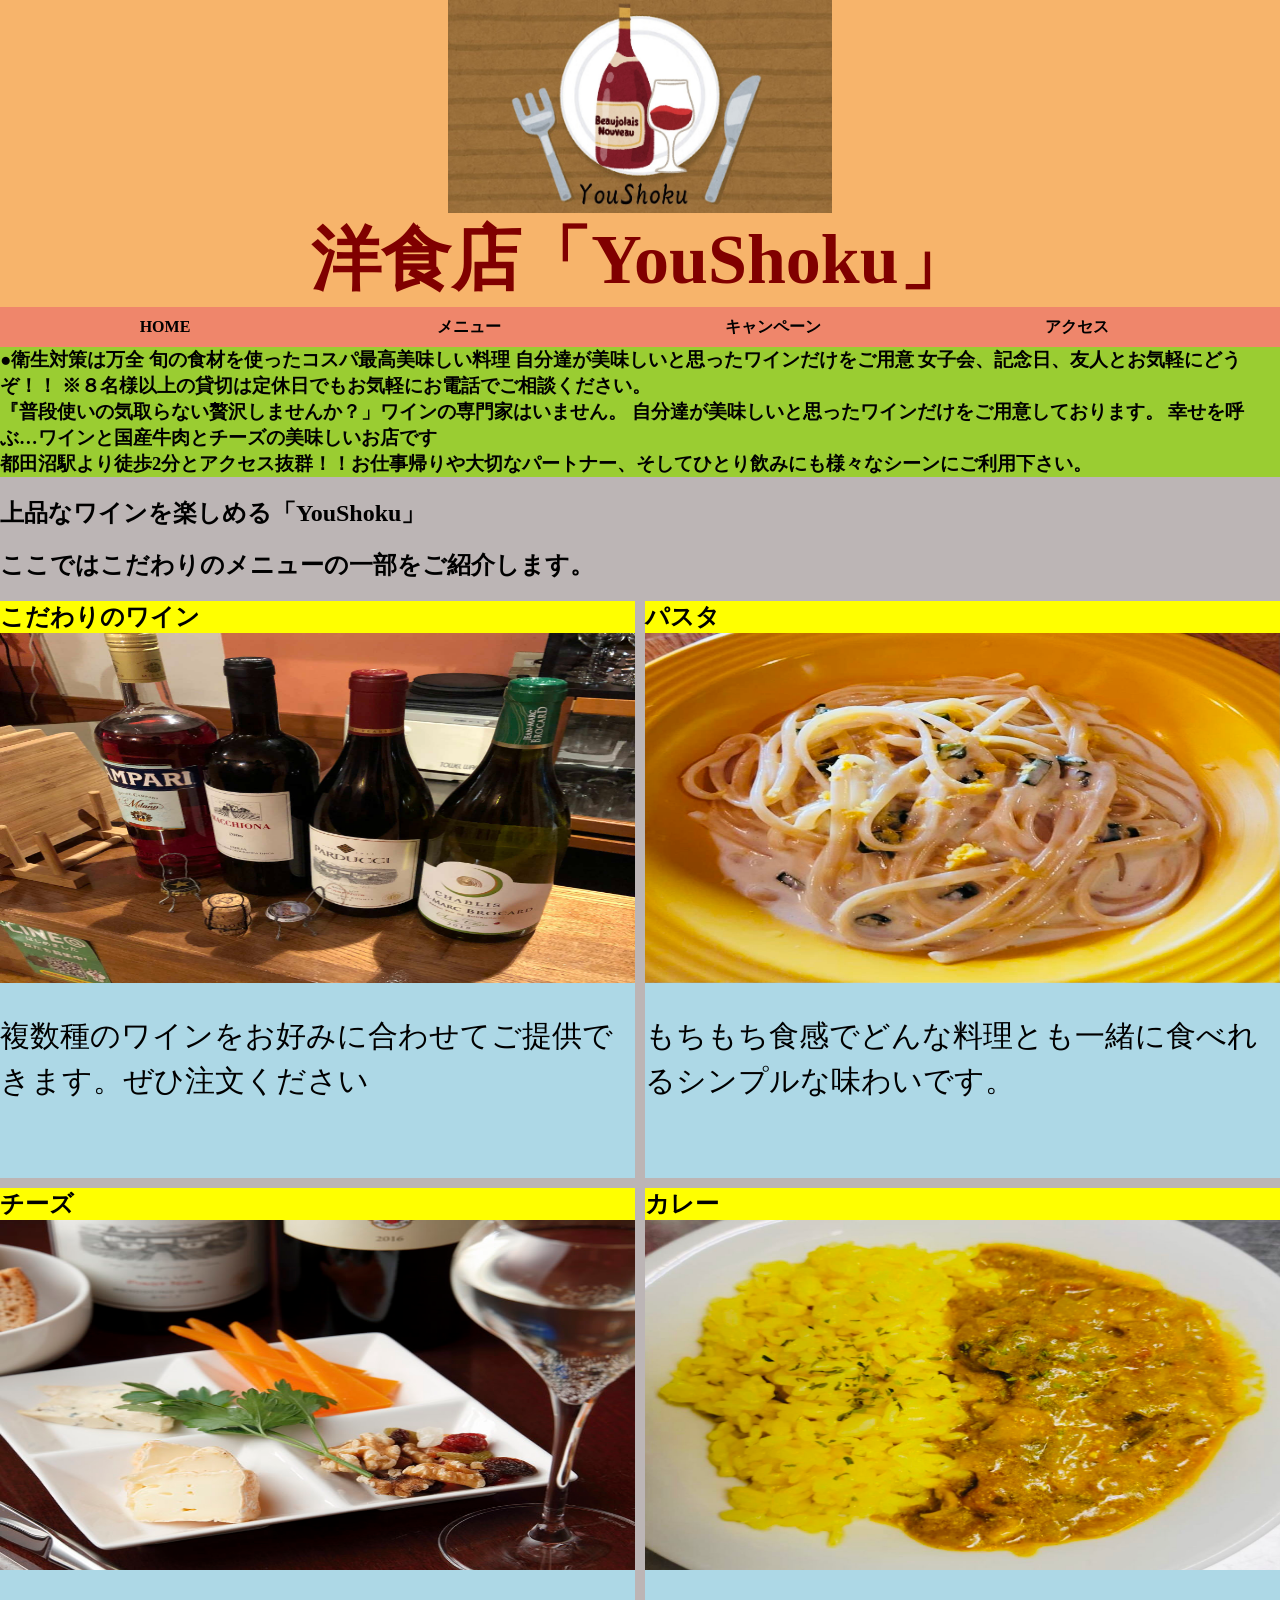
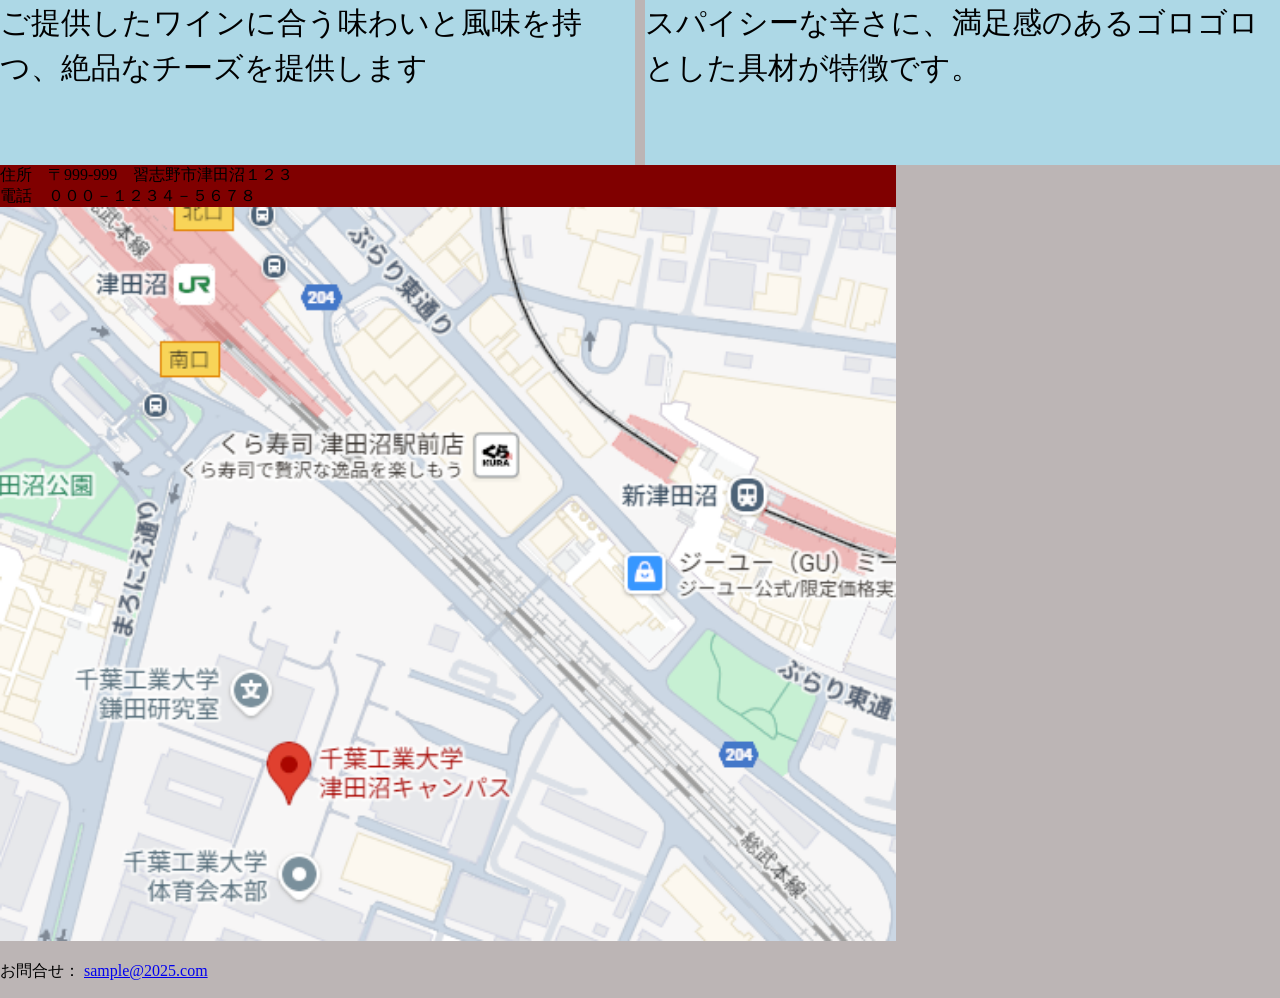
<file: html/index.html>
<!doctype html>
<html>
<head>
    <meta charset="utf-8">
    <title>洋食店「YouShoku」</title>
     <link rel="stylesheet" href="../css/style.css"> 
    </head>
<body>


<header>
    <div class="logo">
     <a href="../html/index.html">  
    <img src="../images/ロゴ.jpg" alt="ロゴ">
     </a>
</div>
    <h1>洋食店「YouShoku」</h1>
</header>
<ul class="ddmenu">
   <li><a href="../html/index.html">HOME</a></li>
   <li><a href="../html/menu.html">メニュー</a>
   </li>
   <li><a href="../html/campaign.html">キャンペーン</a>
   </li>
   <li><a href="#access">アクセス</a>
   </li>
</ul>

<h3>●衛生対策は万全
旬の食材を使ったコスパ最高美味しい料理
自分達が美味しいと思ったワインだけをご用意
女子会、記念日、友人とお気軽にどうぞ！！

※８名様以上の貸切は定休日でもお気軽にお電話でご相談ください。</h3>
<h3>『普段使いの気取らない贅沢しませんか？」ワインの専門家はいません。
自分達が美味しいと思ったワインだけをご用意しております。

幸せを呼ぶ…ワインと国産牛肉とチーズの美味しいお店です</h3>
<h3>都田沼駅より徒歩2分とアクセス抜群！！お仕事帰りや大切なパートナー、そしてひとり飲みにも様々なシーンにご利用下さい。
</h3>
<h2>上品なワインを楽しめる「YouShoku」<h2></h2>
<h2>ここではこだわりのメニューの一部をご紹介します。</h2>

<div class="wrap">
<div class="menu">
    <h2 class="name">こだわりのワイン</h2>
    <div class="image-container"> <img src="../images/こだわり2または4.jpg">
    </div>
    <p>複数種のワインをお好みに合わせてご提供できます。ぜひ注文ください</p>
</div>

<div class="menu">
    <h2 class="name">パスタ</h2>
    <div class="image-container"> <img src="../images/こだわり1絶品パスタ.jpg">
    </div>
    <p>もちもち食感でどんな料理とも一緒に食べれるシンプルな味わいです。</p>
</div>

<div class="menu">
    <h2 class="name">チーズ</h2>
    <div class="image-container"> <img src="../images/こだわり5 (2).jpg">
    </div>
    <p>ご提供したワインに合う味わいと風味を持つ、絶品なチーズを提供します</p>
</div>

<div class="menu">
    <h2 class="name">カレー</h2>
    <div class="image-container"> <img src="../images/こだわり1 (2).jpg">
    </div>
    <p>スパイシーな辛さに、満足感のあるゴロゴロとした具材が特徴です。</p>
</div>

</div>
<div id="access">   
    <p>住所　〒999-999　習志野市津田沼１２３</p>
    <p>電話　０００－１２３４－５６７８</p>
    <img src="../images/map.jpg">
</div>
<footer>
    <p>お問合せ：
        <a href="mailto:sample@2025.com">sample@2025.com</a>
    </p>
</footer>

</body>
</html>
</file>
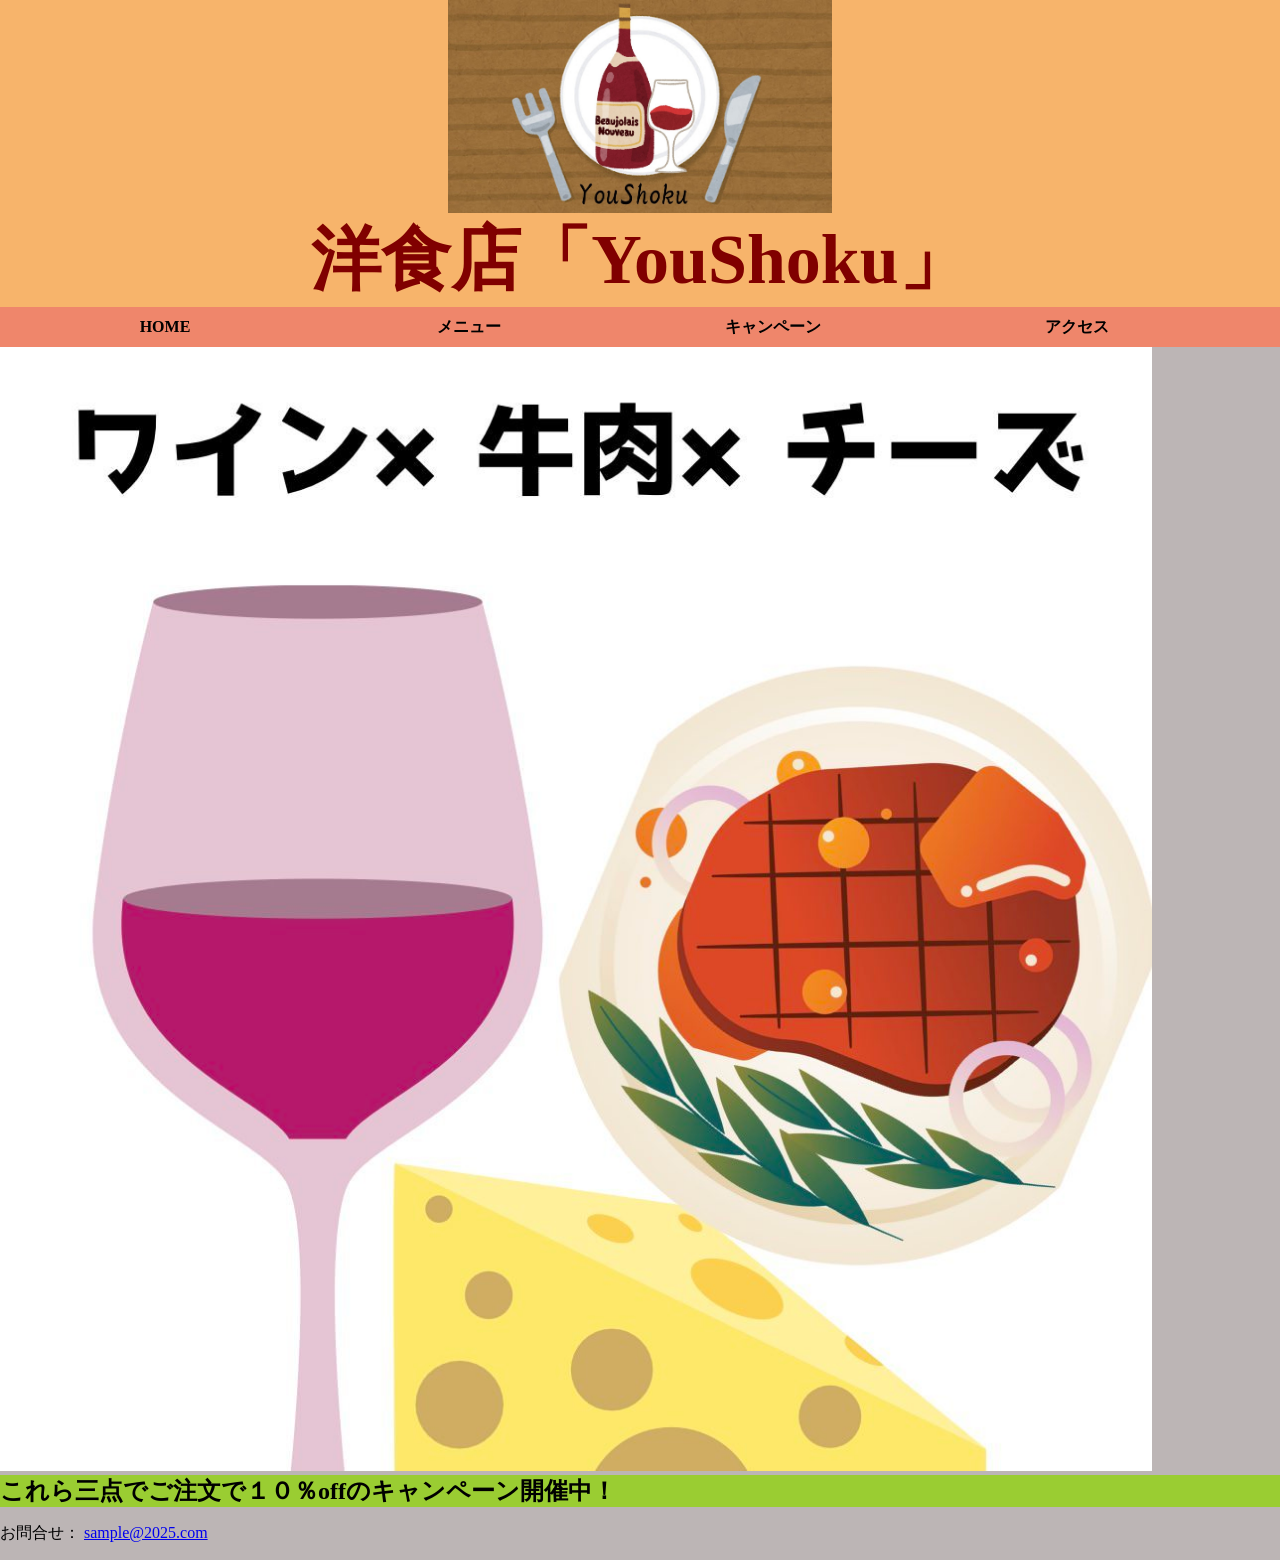
<file: html/campaign.html>
<!doctype html>
<html>
<head>
    <meta charset="utf-8">
    <title>洋食店「YouShoku」</title>
     <link rel="stylesheet" href="../css/style.css"> 
    </head>
<body>


<header>
    <div class="logo">
     <a href="../html/index.html">  
    <img src="../images/ロゴ.jpg" alt="ロゴ">
     </a>
</div>
    <h1>洋食店「YouShoku」</h1>
</header>
<ul class="ddmenu">
   <li><a href="../html/index.html">HOME</a></li>
   <li><a href="../html/menu.html">メニュー</a>
   </li>
   <li><a href="../html/campaign.html">キャンペーン</a>
   </li>
   <li><a href="../html/index.html#access">アクセス</a>
   </li>
</ul>

<div class="campaign">
    <img src="../images\こだわり5.jpg">
<h3>これら三点でご注文で１０％offのキャンペーン開催中！
</h3>
</div>

<footer>
    <p>お問合せ：
        <a href="mailto:sample@2025.com">sample@2025.com</a>
    </p>
</footer>

</body>
</html>
</file>
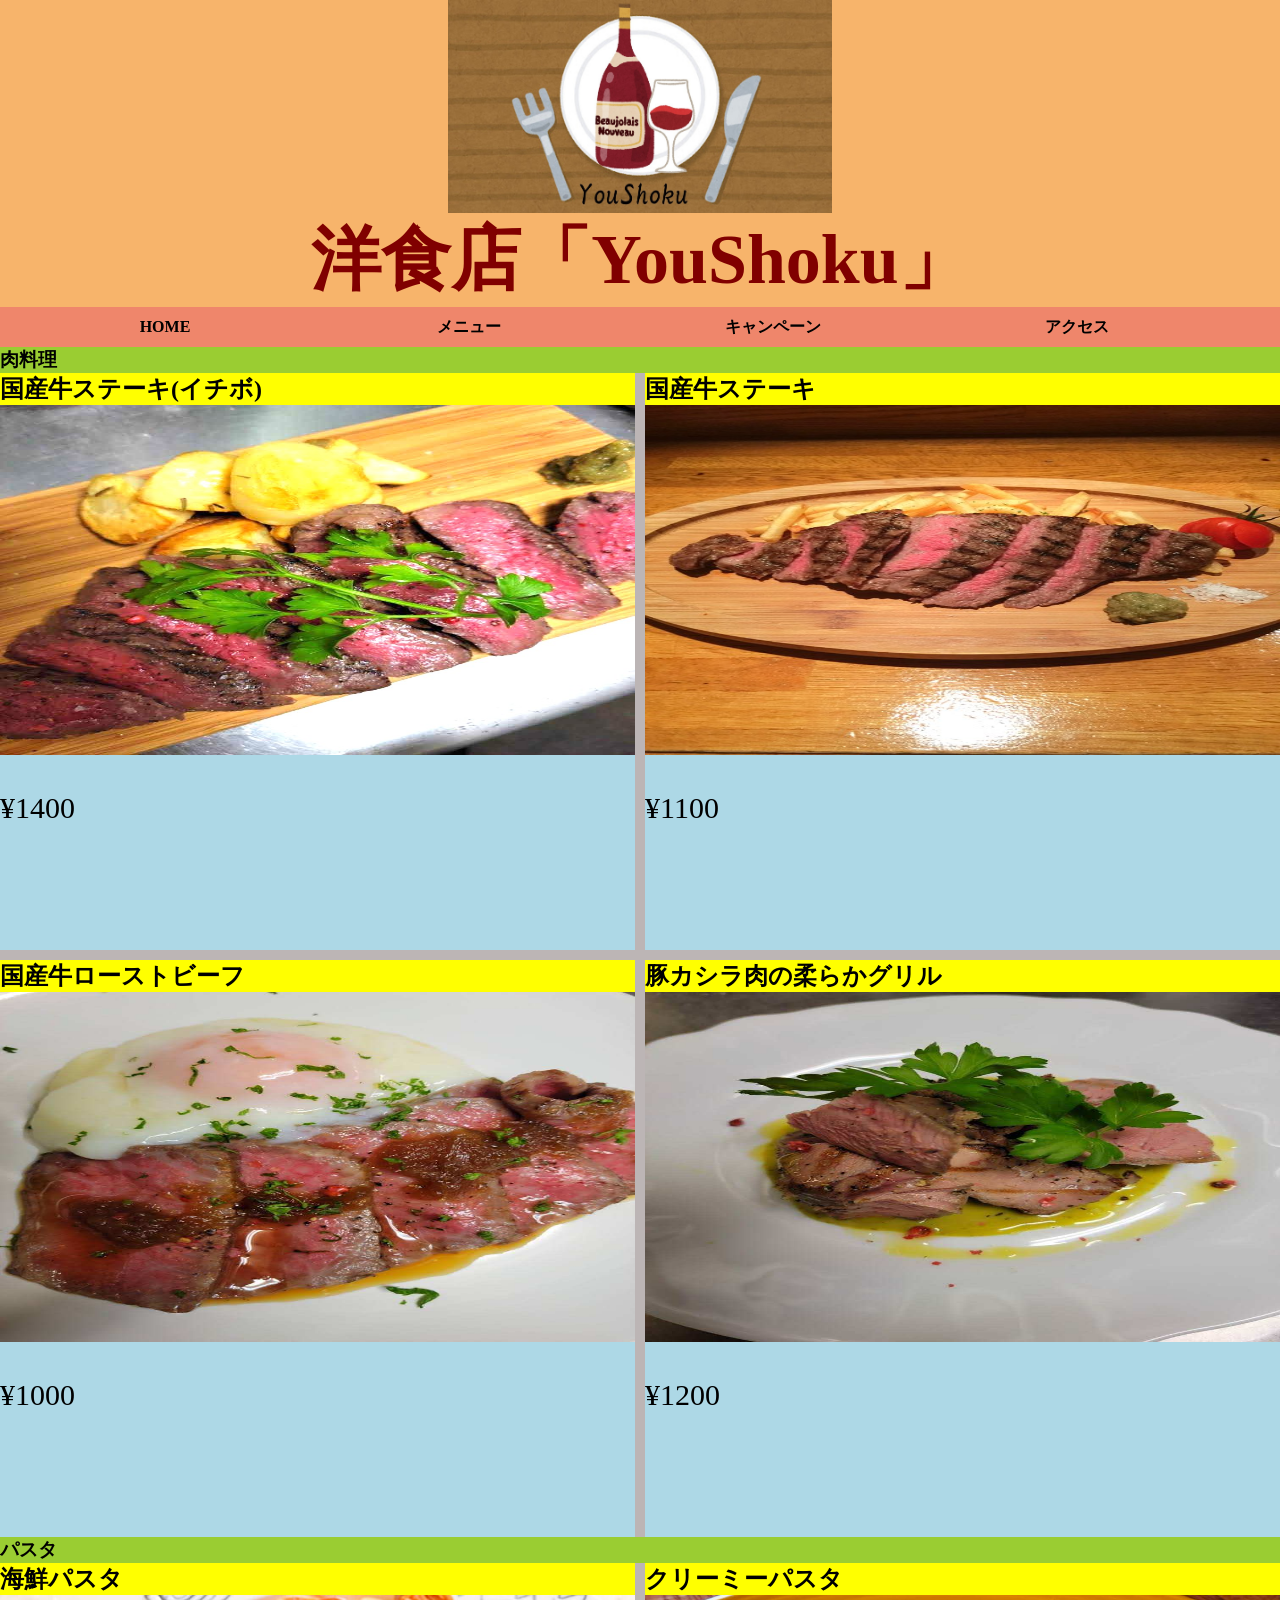
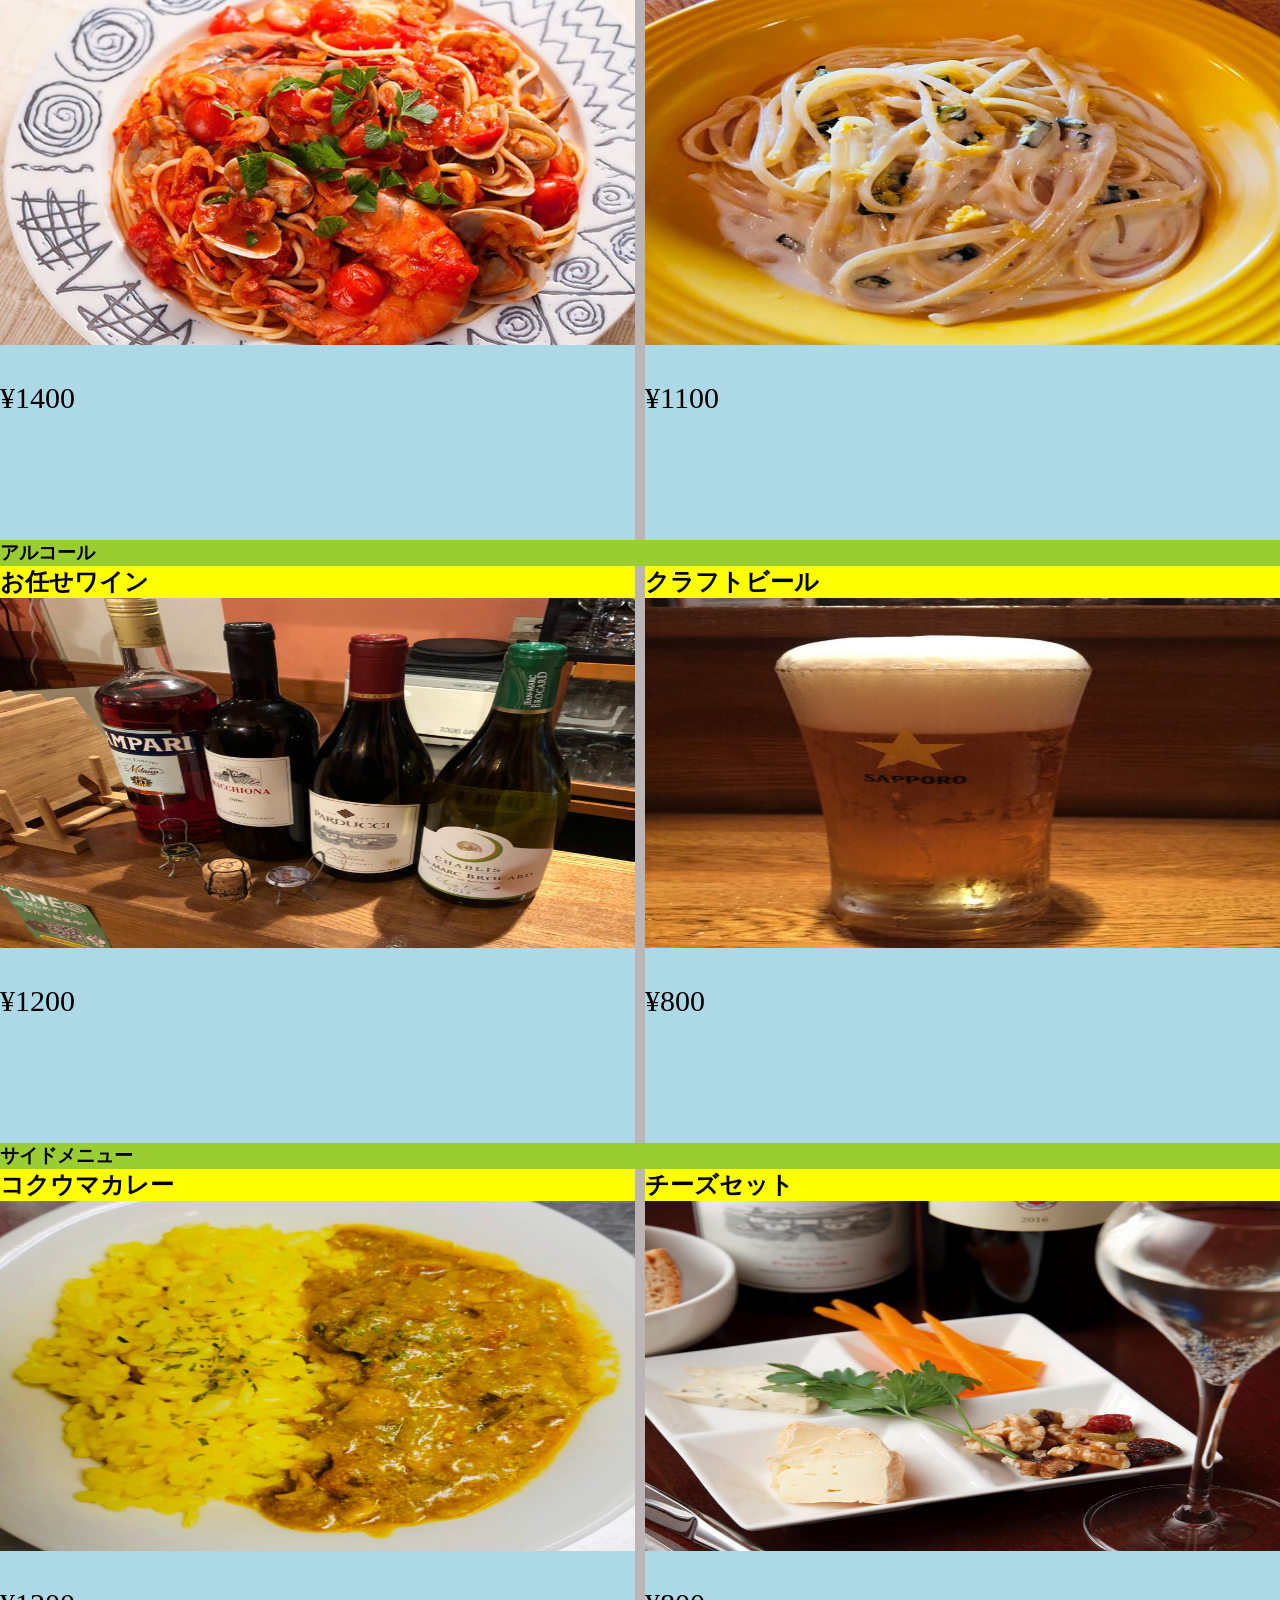
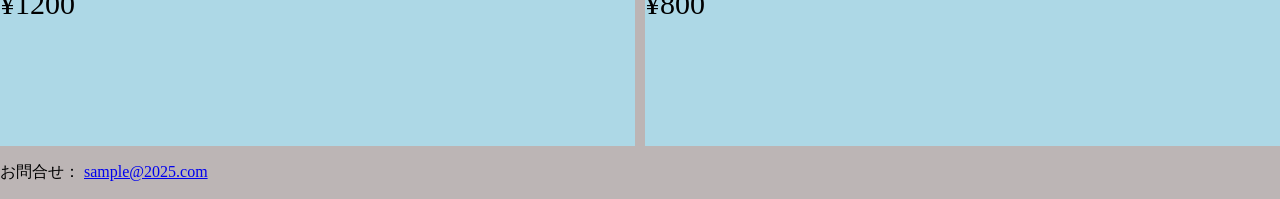
<file: html/menu.html>
<!doctype html>
<html>
<head>
    <meta charset="utf-8">
    <title>洋食店「YouShoku」</title>
     <link rel="stylesheet" href="../css/style.css"> 
    </head>
<body>


<header>
<div class="logo">
     <a href="../html/index.html">  
    <img src="../images/ロゴ.jpg" alt="ロゴ">
     </a>
</div>
    <h1>洋食店「YouShoku」</h1>
</header>
<ul class="ddmenu">
   <li><a href="../html/index.html">HOME</a></li>
   <li><a href="../html/menu.html">メニュー</a>
   </li>
   <li><a href="../html/campaign.html">キャンペーン</a>
   </li>
   <li><a href="../html/index.html#access">アクセス</a>
   </li>
</ul>

<h3>肉料理</h3>
<div class="wrap">
<div class="menu">
    <h2 class="name">国産牛ステーキ(イチボ)</h2>
    <div class="image-container"> <img src="../images/国産牛ステーキ(イチボ).jpg">
    </div>
    <p>¥1400</p>
</div>

<div class="menu">
    <h2 class="name">国産牛ステーキ</h2>
    <div class="image-container"> <img src="../images/国産牛ステーキ.jpg">
    </div>
    <p>¥1100</p>
</div>

<div class="menu">
    <h2 class="name">国産牛ローストビーフ</h2>
    <div class="image-container"> <img src="../images/国産牛ローストビーフオニオンソース.jpg">
    </div>
    <p>¥1000</p>
</div>

<div class="menu">
    <h2 class="name">豚カシラ肉の柔らかグリル</h2>
    <div class="image-container"> <img src="../images/豚カシラ肉の柔らかグリル.jpg">
    </div>
    <p>¥1200</p>
</div>

</div>

<h3>パスタ</h3>
<div class="wrap">
<div class="menu">
    <h2 class="name">海鮮パスタ</h2>
    <div class="image-container"> <img src="../images/パスタ２.jpg">
    </div>
    <p>¥1400</p>
</div>
<div class="menu">
    <h2 class="name">クリーミーパスタ</h2>
    <div class="image-container"> <img src="../images/こだわり1絶品パスタ.jpg">
    </div>
    <p>¥1100</p>
</div>

</div>
<h3>アルコール</h3>
<div class="wrap">
<div class="menu">
    <h2 class="name">お任せワイン</h2>
    <div class="image-container"> <img src="../images/こだわり2または4.jpg">
    </div>
    <p>¥1200</p>
</div>
<div class="menu">
    <h2 class="name">クラフトビール</h2>
    <div class="image-container"> <img src="../images/クラフトビール.jpg">
    </div>
    <p>¥800</p>
</div>

</div>

<h3>サイドメニュー</h3>
<div class="wrap">
<div class="menu">
    <h2 class="name">コクウマカレー</h2>
    <div class="image-container"> <img src="../images/こだわり1 (2).jpg">
    </div>
    <p>¥1200</p>
</div>
<div class="menu">
    <h2 class="name">チーズセット</h2>
    <div class="image-container"> <img src="../images/こだわり5 (2).jpg">
    </div>
    <p>¥800</p>
</div>

</div>
<footer>
    <p>お問合せ：
        <a href="mailto:sample@2025.com">sample@2025.com</a>
    </p>
</footer>

</body>
</html>
</file>
<file: css/style.css>
header{
    background-color: #f7b46b;
    width: 100%;
    height: 60%;

    text-align: center; 
   
}

ul.ddmenu{
    margin:0px;
    padding:0px 0px 0px 15px;
    background-color: #ef866b;
}

ul.ddmenu li{
    width:300px;
    display:inline-block;
    list-style-type: none;
    position: relative;
    
}
ul.ddmenu a {
    background-color: #ef866b; 
    color: black;             
    line-height: 40px;       
    text-align: center;       
    text-decoration: none;    
    font-weight: bold;        
    display: block;           
}
ul.ddmenu ul{
    display: none;
    margin:0px;
    padding:0px;
    position:absolute;
}
ul.ddmenu a:hover {
    background-color: #ffdddd; 
    color: #dd0000;           
}

ul.ddmenu li:hover ul {
    display: block;         
}
body{
background-color: #bcb5b5;
margin: 0%;
}

h1{
    font-size: 70px;
    color: #800000;
    margin: 0;
    
}
h3{
    background-color: yellowgreen;
    margin: 0%;
    margin-top: 0px;
}
.menu{
  
    margin-top: 0px;
    background-color: lightblue;
    
}
.name{
    background-color: yellow;
    margin-bottom: 0%;
    margin-top: 0%;
}
.menu p{
    max-width: 100%; 
    overflow: hidden; 
    display: -webkit-box;
    -webkit-box-orient: vertical;
    line-height: 1.5; 
    height: calc(1.5em * 3); 
    font-size: 30px;
}
.image-container { 
    height: 350px; 
    width: 100%; 
    overflow: hidden;
    margin-bottom: 10px; 
}

.image-container img { 
    width: 100%;
    height: 100%;
    object-fit: fill;
}

.wrap{
    display: grid;
    grid-template-columns: 1fr 1fr;
    gap: 10px;
}
.logo{
    
    width: auto; 
    height: auto;
   
}
.logo img{
    width: 30%;
    height: 30%;
    object-fit: cover;
    display: block;
    margin: 0 auto;
}
#access p{
    background-color: #800000;
    margin: 0;
    width: 70%;
}
#access img{
    width: 70%;
    height: auto;
    margin-bottom: 0;
}

.campaign img{
    width: 90%;
    height: auto;
}
.campaign h3{
    background-color: yellowgreen;
    margin: 0%;
    margin-top: 0px;
    font-size: x-large;
}
@media (max-width: 600px) {
    .wrap {
        grid-template-columns: 1fr; 
    }
}
</file>
